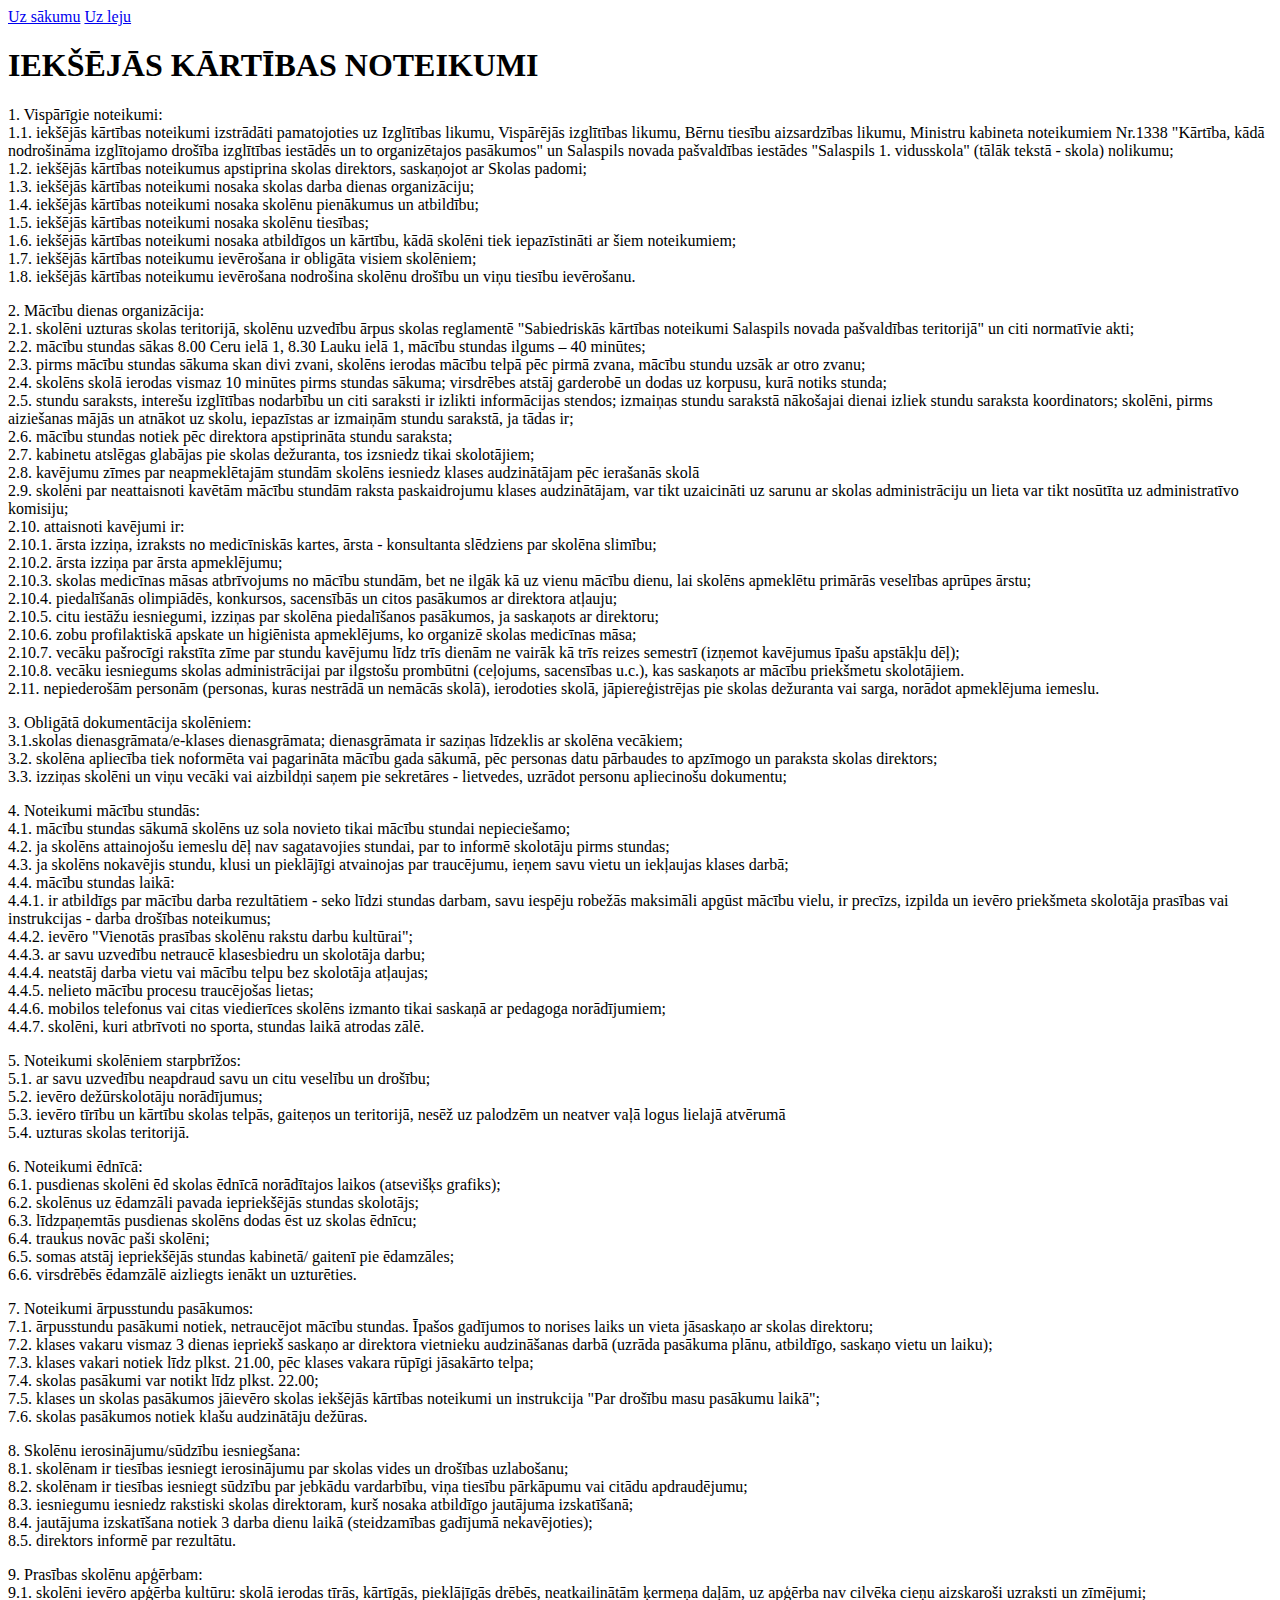
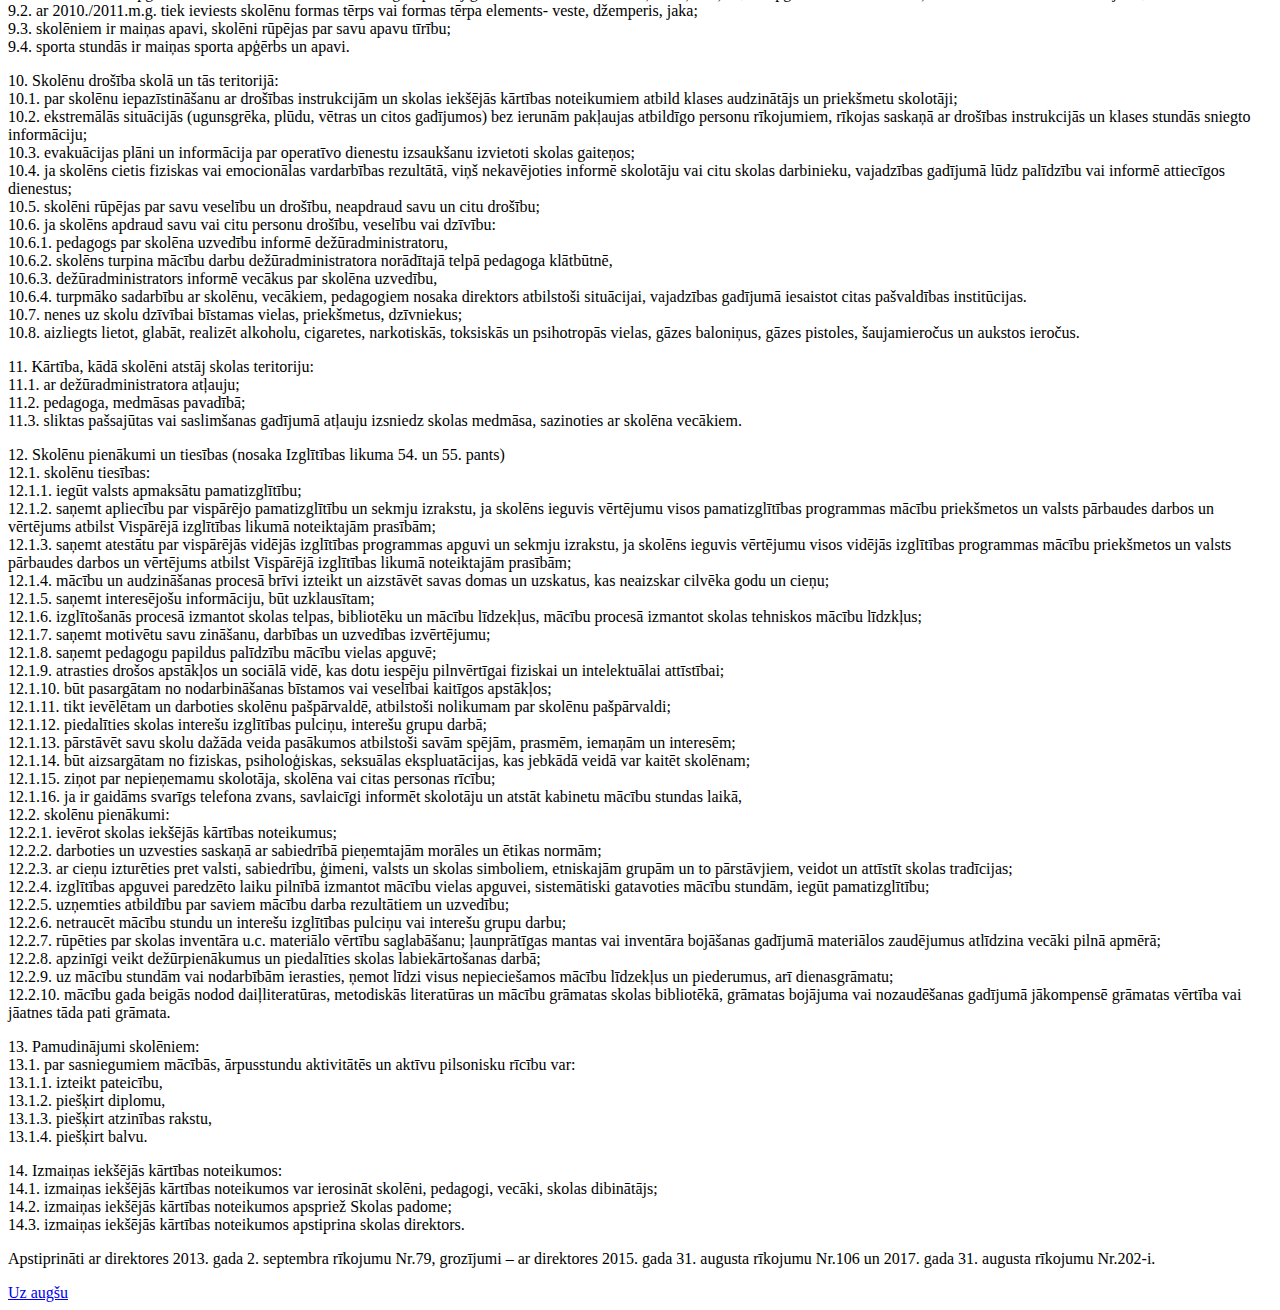
<file: IKN.html>
<!DOCTYPE html>
<html>
<head>
<title>IKN</title>
<meta charset="utf-8">
</head>
<body>
<a href="./index.html">Uz sākumu</a>

<a name="augspuse"></a>

<a href="#apaksa">Uz leju</a>


<h1>IEKŠĒJĀS KĀRTĪBAS NOTEIKUMI</h1>
<p >
1. Vispārīgie noteikumi:
<BR>1.1. iekšējās kārtības noteikumi izstrādāti pamatojoties uz Izglītības likumu, Vispārējās izglītības likumu, Bērnu tiesību aizsardzības likumu, Ministru kabineta noteikumiem Nr.1338 "Kārtība, kādā nodrošināma izglītojamo drošība izglītības iestādēs un to organizētajos pasākumos" un Salaspils novada pašvaldības iestādes "Salaspils 1. vidusskola" (tālāk tekstā - skola) nolikumu;
<BR>1.2. iekšējās kārtības noteikumus apstiprina skolas direktors, saskaņojot ar Skolas padomi;
<BR>1.3. iekšējās kārtības noteikumi nosaka skolas darba dienas organizāciju;
<BR>1.4. iekšējās kārtības noteikumi nosaka skolēnu pienākumus un atbildību;
<BR>1.5. iekšējās kārtības noteikumi nosaka skolēnu tiesības;
<BR>1.6. iekšējās kārtības noteikumi nosaka atbildīgos un kārtību, kādā skolēni tiek iepazīstināti ar šiem noteikumiem;
<BR>1.7. iekšējās kārtības noteikumu ievērošana ir obligāta visiem skolēniem;
<BR>1.8. iekšējās kārtības noteikumu ievērošana nodrošina skolēnu drošību un viņu tiesību ievērošanu.
<p >
2. Mācību dienas organizācija:
<BR>2.1. skolēni uzturas skolas teritorijā, skolēnu uzvedību ārpus skolas reglamentē "Sabiedriskās kārtības noteikumi Salaspils novada pašvaldības teritorijā" un citi normatīvie akti;
<BR>2.2. mācību stundas sākas 8.00  Ceru ielā 1, 8.30 Lauku ielā 1, mācību stundas ilgums – 40 minūtes;
<BR>2.3. pirms mācību stundas sākuma skan divi zvani, skolēns ierodas mācību telpā pēc pirmā zvana, mācību stundu uzsāk ar otro zvanu;
<BR>2.4. skolēns skolā ierodas vismaz 10 minūtes pirms stundas sākuma; virsdrēbes atstāj garderobē un dodas uz korpusu, kurā notiks stunda; 
<BR>2.5. stundu saraksts, interešu izglītības nodarbību un citi saraksti ir izlikti informācijas stendos; izmaiņas stundu sarakstā nākošajai dienai izliek stundu saraksta koordinators; skolēni, pirms aiziešanas mājās un atnākot uz skolu, iepazīstas ar izmaiņām stundu sarakstā, ja tādas ir;
<BR>2.6. mācību stundas notiek pēc direktora apstiprināta stundu saraksta;
<BR>2.7. kabinetu atslēgas glabājas pie skolas dežuranta, tos izsniedz tikai skolotājiem;
<BR>2.8. kavējumu zīmes par neapmeklētajām stundām skolēns iesniedz klases audzinātājam pēc ierašanās skolā<BR>2.9. skolēni par neattaisnoti kavētām mācību stundām raksta paskaidrojumu klases audzinātājam, var tikt uzaicināti uz sarunu ar skolas administrāciju un lieta var tikt nosūtīta uz administratīvo komisiju;
<BR>2.10. attaisnoti kavējumi ir:
<BR>2.10.1. ārsta izziņa, izraksts no medicīniskās kartes, ārsta - konsultanta slēdziens par skolēna slimību;
<BR>2.10.2. ārsta izziņa par ārsta apmeklējumu;
<BR>2.10.3. skolas medicīnas māsas atbrīvojums no mācību stundām, bet ne ilgāk kā uz vienu mācību dienu, lai skolēns apmeklētu primārās veselības aprūpes ārstu;
<BR>2.10.4. piedalīšanās olimpiādēs, konkursos, sacensībās un citos pasākumos ar direktora atļauju;
<BR>2.10.5. citu iestāžu iesniegumi, izziņas par skolēna piedalīšanos pasākumos, ja saskaņots ar direktoru;
<BR>2.10.6. zobu profilaktiskā apskate un higiēnista apmeklējums, ko organizē skolas medicīnas māsa; 
<BR>2.10.7. vecāku pašrocīgi rakstīta zīme par stundu kavējumu līdz trīs dienām ne vairāk kā trīs reizes semestrī (izņemot kavējumus īpašu apstākļu dēļ);
<BR>2.10.8. vecāku iesniegums skolas administrācijai par ilgstošu prombūtni (ceļojums, sacensības u.c.), kas saskaņots ar mācību priekšmetu skolotājiem.<BR>2.11. nepiederošām personām (personas, kuras nestrādā un nemācās skolā), ierodoties skolā, jāpiereģistrējas pie skolas dežuranta vai sarga, norādot apmeklējuma iemeslu.
<p > 
3. Obligātā dokumentācija skolēniem: 
<BR>3.1.skolas dienasgrāmata/e-klases dienasgrāmata; dienasgrāmata ir saziņas līdzeklis ar skolēna vecākiem;  <BR>3.2. skolēna apliecība tiek noformēta vai pagarināta mācību gada sākumā, pēc personas datu pārbaudes to apzīmogo un paraksta 
skolas direktors;
<BR>3.3. izziņas skolēni un viņu vecāki vai aizbildņi saņem pie sekretāres - lietvedes, uzrādot personu apliecinošu dokumentu;
<p > 
4. Noteikumi mācību stundās:
<BR>4.1. mācību stundas sākumā skolēns uz sola novieto tikai mācību stundai nepieciešamo;
<BR>4.2. ja skolēns attainojošu iemeslu dēļ nav sagatavojies stundai, par to informē skolotāju pirms stundas;
<BR>4.3. ja skolēns nokavējis stundu, klusi un pieklājīgi atvainojas par traucējumu, ieņem savu vietu un iekļaujas klases darbā;
<BR>4.4. mācību stundas laikā:
<BR>4.4.1. ir atbildīgs par mācību darba rezultātiem - seko līdzi stundas darbam, savu iespēju robežās maksimāli apgūst mācību vielu, ir precīzs, izpilda un ievēro priekšmeta skolotāja prasības vai instrukcijas - darba drošības noteikumus;
<BR>4.4.2. ievēro "Vienotās prasības skolēnu rakstu darbu kultūrai";
<BR>4.4.3. ar savu uzvedību netraucē klasesbiedru un skolotāja darbu;
<BR>4.4.4. neatstāj darba vietu vai mācību telpu bez skolotāja atļaujas;
<BR>4.4.5. nelieto mācību procesu traucējošas lietas;
<BR>4.4.6. mobilos telefonus vai citas viedierīces skolēns izmanto tikai saskaņā ar pedagoga norādījumiem;<BR>
4.4.7. skolēni, kuri atbrīvoti no sporta, stundas laikā atrodas zālē.

<p > 
5. Noteikumi skolēniem starpbrīžos:
<BR>5.1. ar savu uzvedību neapdraud savu un citu veselību un drošību;
<BR>5.2. ievēro dežūrskolotāju norādījumus;
<BR>5.3. ievēro tīrību un kārtību skolas telpās, gaiteņos un teritorijā, nesēž uz palodzēm un neatver vaļā logus lielajā atvērumā
<BR>5.4.	uzturas skolas teritorijā.

<p > 
6. Noteikumi ēdnīcā:
<BR>6.1. pusdienas skolēni ēd skolas ēdnīcā norādītajos laikos (atsevišķs grafiks);
<BR>6.2. skolēnus uz ēdamzāli pavada iepriekšējās stundas skolotājs; 
<BR>6.3.	līdzpaņemtās pusdienas skolēns dodas ēst uz skolas ēdnīcu;
<BR>6.4. traukus  novāc paši skolēni;
<BR>6.5. somas atstāj iepriekšējās stundas kabinetā/ gaitenī pie ēdamzāles;

<BR> 6.6. virsdrēbēs ēdamzālē aizliegts ienākt un uzturēties.
<p > 
7. Noteikumi ārpusstundu pasākumos:
<BR>7.1. ārpusstundu pasākumi notiek, netraucējot mācību stundas. Īpašos gadījumos to norises laiks un vieta jāsaskaņo ar skolas direktoru;
<BR>7.2. klases vakaru vismaz 3 dienas iepriekš saskaņo ar direktora vietnieku audzināšanas darbā (uzrāda pasākuma plānu, atbildīgo, saskaņo vietu un laiku);
<BR>7.3. klases vakari notiek līdz plkst. 21.00, pēc klases vakara rūpīgi jāsakārto telpa;
<BR>7.4. skolas pasākumi var notikt līdz plkst. 22.00; <BR>7.5. klases un skolas pasākumos jāievēro skolas iekšējās kārtības noteikumi un instrukcija "Par drošību masu pasākumu laikā";
<BR>7.6. skolas pasākumos notiek klašu audzinātāju dežūras.

<p> 
8. Skolēnu ierosinājumu/sūdzību iesniegšana:

<BR>8.1. skolēnam ir tiesības iesniegt ierosinājumu par skolas vides un drošības uzlabošanu;

<BR>8.2. skolēnam ir tiesības iesniegt sūdzību par jebkādu vardarbību, viņa tiesību pārkāpumu vai citādu apdraudējumu;
<BR>8.3. iesniegumu iesniedz rakstiski skolas direktoram, kurš nosaka atbildīgo jautājuma izskatīšanā;
<BR>8.4. jautājuma izskatīšana notiek 3 darba dienu laikā (steidzamības gadījumā nekavējoties);
<BR>8.5. direktors informē par rezultātu.
<p > 
9. Prasības skolēnu apģērbam:
<BR>9.1. skolēni ievēro apģērba kultūru: skolā ierodas tīrās, kārtīgās, pieklājīgās drēbēs, neatkailinātām ķermeņa daļām, uz apģērba nav cilvēka cieņu aizskaroši uzraksti un zīmējumi;
<BR>9.2. ar 2010./2011.m.g. tiek ieviests skolēnu formas tērps vai formas tērpa elements- veste, džemperis, jaka;
<BR>9.3.	skolēniem ir maiņas apavi, skolēni rūpējas par savu apavu tīrību;
<BR>9.4. sporta stundās ir maiņas sporta apģērbs un apavi.
<p >
10. Skolēnu drošība skolā un tās teritorijā:
<BR>10.1. par skolēnu iepazīstināšanu ar drošības instrukcijām un skolas iekšējās kārtības noteikumiem atbild klases audzinātājs un priekšmetu skolotāji;
<BR>10.2. ekstremālās situācijās (ugunsgrēka, plūdu, vētras un citos gadījumos) bez ierunām pakļaujas atbildīgo personu rīkojumiem, rīkojas saskaņā ar drošības instrukcijās un klases stundās sniegto informāciju;
<BR>10.3. evakuācijas plāni un informācija par operatīvo dienestu izsaukšanu izvietoti skolas gaiteņos;
<BR>10.4. ja skolēns cietis fiziskas vai emocionālas vardarbības rezultātā, viņš nekavējoties informē skolotāju vai citu skolas darbinieku, vajadzības gadījumā lūdz palīdzību vai informē attiecīgos dienestus;
<BR>10.5. skolēni rūpējas par savu veselību un drošību, neapdraud savu un citu drošību;
<BR>10.6. ja skolēns apdraud savu vai citu personu drošību, veselību vai dzīvību:<BR>
10.6.1. pedagogs par skolēna uzvedību informē dežūradministratoru,<BR>
10.6.2. skolēns turpina mācību darbu dežūradministratora norādītajā telpā pedagoga klātbūtnē,<BR>
10.6.3. dežūradministrators informē vecākus par skolēna uzvedību,<BR>
10.6.4. turpmāko sadarbību ar skolēnu, vecākiem, pedagogiem nosaka direktors atbilstoši situācijai, vajadzības gadījumā iesaistot citas pašvaldības institūcijas.
<BR>10.7. nenes uz skolu dzīvībai bīstamas vielas, priekšmetus, dzīvniekus;
<BR>10.8. aizliegts lietot, glabāt, realizēt alkoholu, cigaretes, narkotiskās, toksiskās un psihotropās vielas, gāzes baloniņus, gāzes pistoles, šaujamieročus un aukstos ieročus.
<p>
11. Kārtība, kādā skolēni atstāj skolas teritoriju:
<BR>11.1. ar dežūradministratora atļauju;<BR>
11.2. pedagoga, medmāsas pavadībā;<BR>
11.3.  sliktas pašsajūtas vai saslimšanas gadījumā atļauju izsniedz skolas medmāsa, sazinoties ar skolēna vecākiem.
<p>

12. Skolēnu pienākumi un tiesības  (nosaka Izglītības likuma 54. un 55. pants)
<BR>12.1. skolēnu tiesības:
<BR> 12.1.1. iegūt valsts apmaksātu pamatizglītību;
<BR> 12.1.2.  saņemt apliecību par vispārējo pamatizglītību un sekmju izrakstu, ja skolēns ieguvis vērtējumu visos pamatizglītības programmas mācību priekšmetos un valsts pārbaudes darbos un vērtējums atbilst Vispārējā izglītības likumā noteiktajām prasībām;
<BR>12.1.3. saņemt atestātu par vispārējās vidējās izglītības programmas apguvi un sekmju izrakstu, ja skolēns ieguvis vērtējumu visos vidējās izglītības programmas mācību priekšmetos un valsts pārbaudes darbos un vērtējums atbilst Vispārējā izglītības likumā noteiktajām prasībām;
<BR>12.1.4. mācību un audzināšanas procesā brīvi izteikt un aizstāvēt savas domas un uzskatus, kas neaizskar cilvēka godu un cieņu;
<BR>12.1.5. saņemt interesējošu informāciju, būt uzklausītam;
<BR>12.1.6. izglītošanās procesā izmantot skolas telpas, bibliotēku un mācību līdzekļus, mācību procesā izmantot skolas tehniskos mācību līdzkļus;
<BR>12.1.7. saņemt motivētu savu zināšanu, darbības un uzvedības izvērtējumu;
<BR>12.1.8. saņemt pedagogu papildus palīdzību mācību vielas apguvē;
<BR>12.1.9. atrasties drošos apstākļos un sociālā vid&#275, kas dotu iespēju pilnvērtīgai fiziskai un intelektuālai attīstībai;
<BR>12.1.10. būt pasargātam no nodarbināšanas bīstamos vai veselībai kaitīgos apstākļos;
<BR>12.1.11. tikt ievēlētam un darboties skolēnu pašpārvaldē, atbilstoši nolikumam par skolēnu pašpārvaldi;
<BR>12.1.12. piedalīties skolas interešu izglītības pulciņu, interešu grupu darbā;
<BR>12.1.13. pārstāvēt savu skolu dažāda veida pasākumos atbilstoši savām spējām, prasmēm, iemaņām un interesēm;
<BR>12.1.14. būt aizsargātam no fiziskas, psiholoģiskas, seksuālas ekspluatācijas, kas jebkādā veidā var kaitēt skolēnam;
<BR>12.1.15. ziņot par nepieņemamu skolotāja, skolēna vai citas personas rīcību;
<BR>12.1.16. ja ir gaidāms svarīgs telefona zvans, savlaicīgi informēt skolotāju un atstāt kabinetu mācību stundas laikā,
<BR>12.2. skolēnu pienākumi:
<BR>12.2.1. ievērot skolas iekšējās kārtības noteikumus;
<BR>12.2.2. darboties un uzvesties saskaņā ar sabiedrībā pieņemtajām morāles un ētikas normām;
<BR>12.2.3. ar cieņu izturēties pret valsti, sabiedrību, ģimeni, valsts un skolas simboliem, etniskajām grupām un to pārstāvjiem, veidot un attīstīt skolas tradīcijas;
<BR>12.2.4. izglītības apguvei paredzēto laiku pilnībā izmantot mācību vielas apguvei, sistemātiski gatavoties mācību stundām, iegūt pamatizglītību;
<BR>12.2.5. uzņemties atbildību par saviem mācību darba rezultātiem un uzvedību;
<BR>12.2.6. netraucēt mācību stundu un interešu izglītības pulciņu vai interešu grupu darbu;
<BR>12.2.7. rūpēties par skolas inventāra u.c. materiālo vērtību saglabāšanu; ļaunprātīgas mantas vai inventāra bojāšanas gadījumā materiālos zaudējumus atlīdzina vecāki pilnā apmērā;
<BR>12.2.8. apzinīgi veikt dežūrpienākumus un piedalīties skolas labiekārtošanas darbā;
<BR>12.2.9. uz mācību stundām vai nodarbībām ierasties, ņemot līdzi visus nepieciešamos mācību līdzekļus un piederumus, arī dienasgrāmatu;
<BR>12.2.10. mācību gada beigās nodod daiļliteratūras, metodiskās literatūras un mācību grāmatas skolas bibliotēk&#257, grāmatas bojājuma vai nozaudēšanas gadījumā jākompensē grāmatas vērtība vai jāatnes tāda pati grāmata.

<p>
13. Pamudinājumi skolēniem: 
<BR>13.1. par sasniegumiem mācībās, ārpusstundu aktivitātēs un aktīvu pilsonisku rīcību var: 
<BR>13.1.1. izteikt pateicību, 
<BR>13.1.2. piešķirt diplomu,
<BR>13.1.3. piešķirt atzinības rakstu, 
<BR>13.1.4. piešķirt balvu.
<p>
14. Izmaiņas iekšējās kārtības noteikumos: 
<BR>14.1. izmaiņas iekšējās kārtības noteikumos var ierosināt skolēni, 
pedagogi, vecāki, skolas dibinātājs; 
<BR>14.2. izmaiņas iekšējās kārtības noteikumos apspriež Skolas padome;
<BR>14.3. izmaiņas iekšējās kārtības noteikumos apstiprina skolas direktors.
<P> 
<p>Apstiprināti ar direktores 2013. gada 2. septembra rīkojumu Nr.79,  grozījumi – ar direktores 2015. gada 31. augusta rīkojumu Nr.106 un 2017.
    gada 31. augusta rīkojumu Nr.202-i.</p>
</P>
<a href="#augspuse">Uz augšu</a>

<a name="apaksa"></a>

</body>
</html>
</file>
